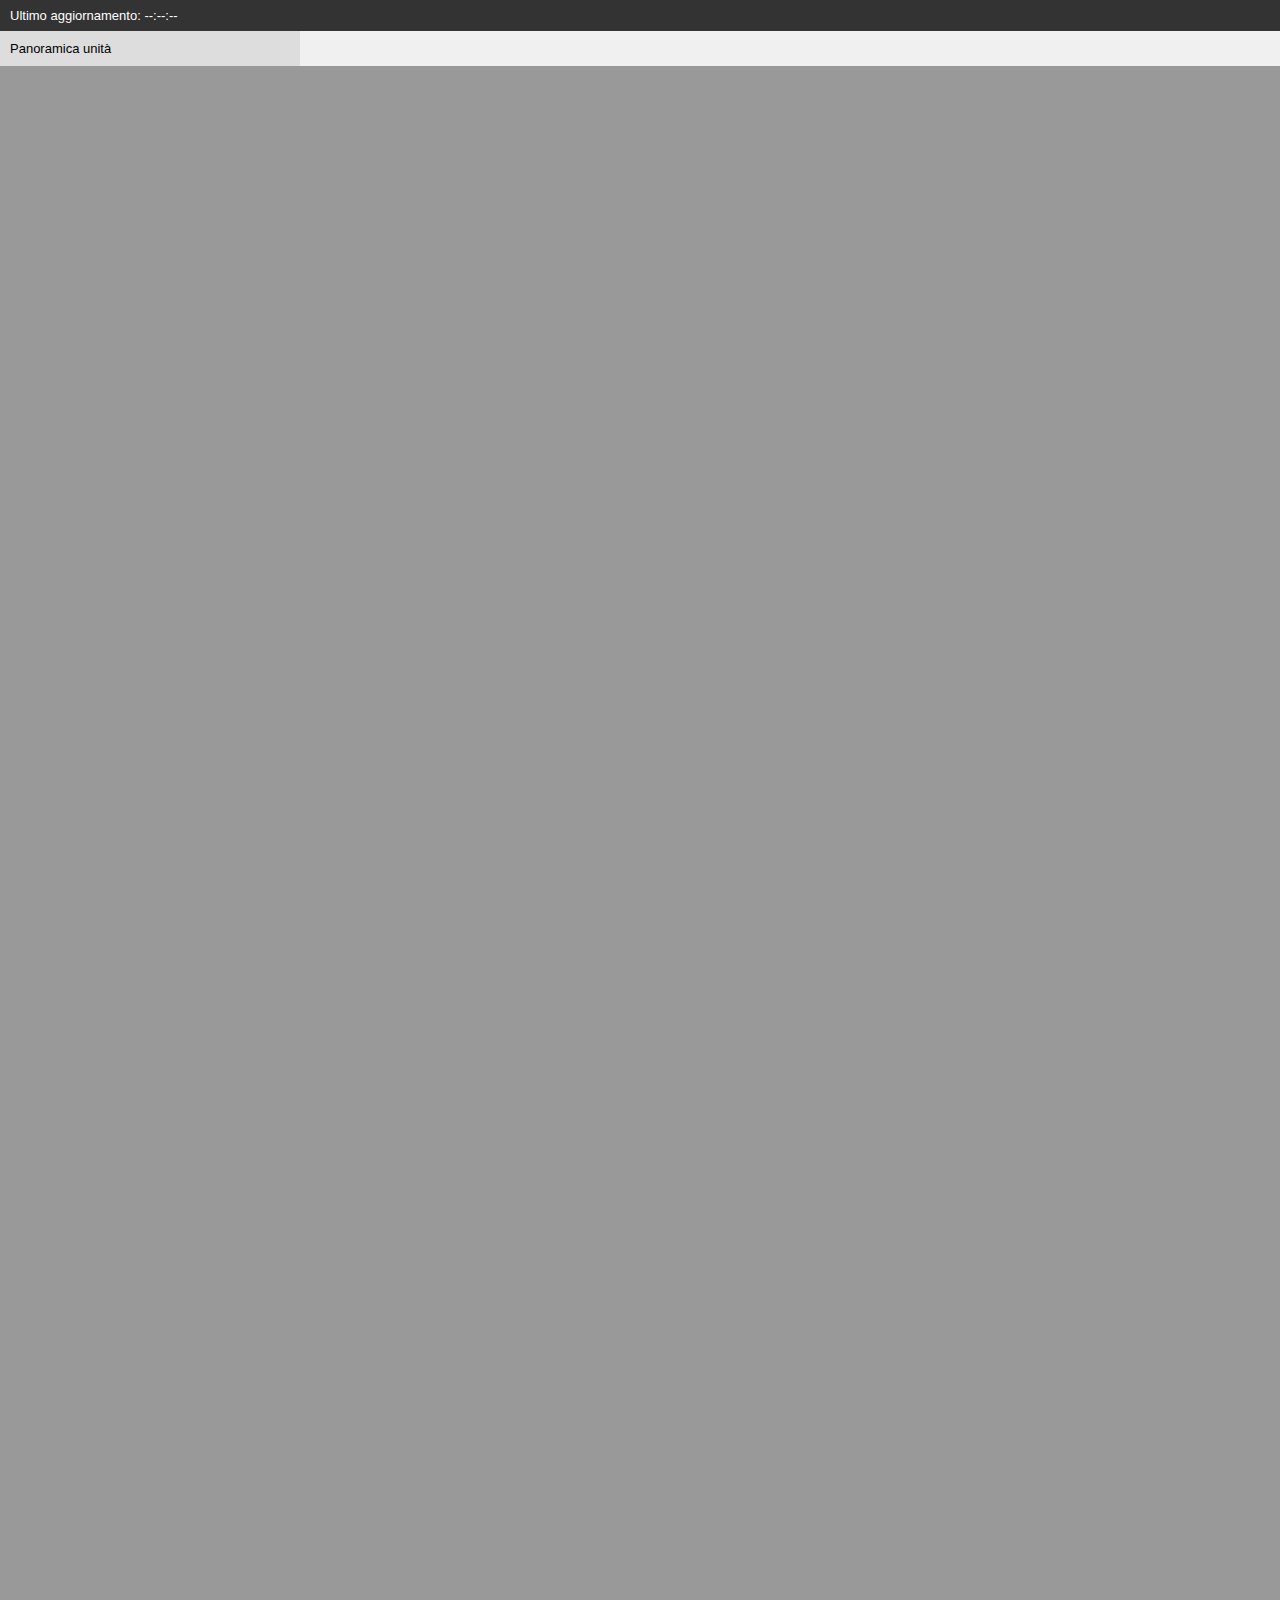
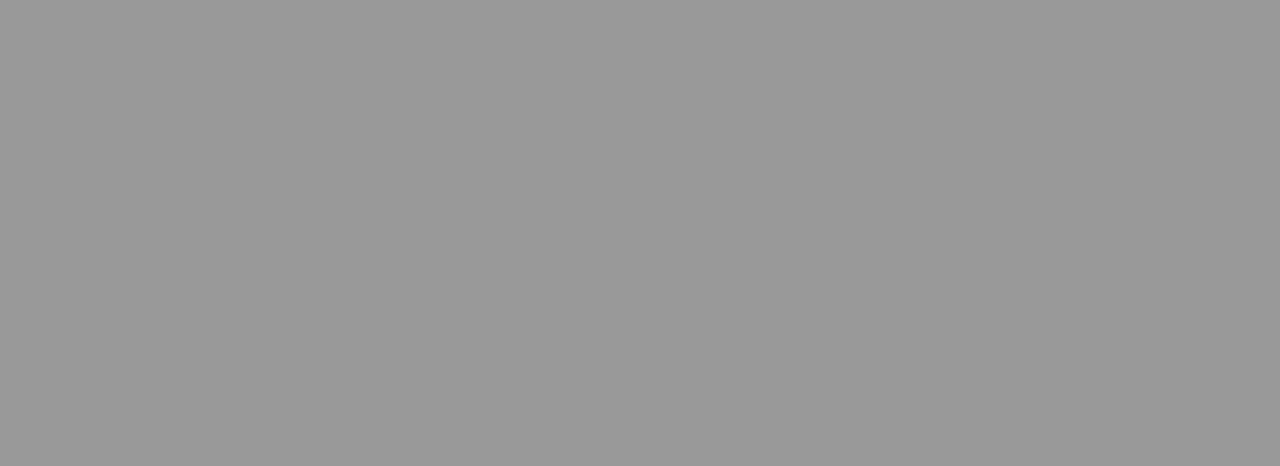
<file: index_online.html>
<!DOCTYPE html>
<html lang="it">
<head>
    <meta charset="UTF-8" />
    <title>Mappa Operativa – Online</title>
    <meta name="viewport" content="width=device-width, initial-scale=1.0" />
    <link rel="stylesheet" href="style.css" />
</head>
<body data-mode="online">
    <!-- TOPBAR ONLINE (minimal) -->
    <div id="top-bar">
        <div id="topbar-left">
            <div id="sync-status">
                <span class="sync-dot sync-green" id="sync-dot"></span>
                <span id="sync-text">Ultimo aggiornamento: --:--:--</span>
            </div>
        </div>

        <div id="topbar-center"></div>

        <div id="topbar-right"></div>
    </div>

    <!-- LAYOUT PRINCIPALE -->
    <div id="main-layout">
        <!-- SIDEBAR -->
        <div id="sidebar">
            <div id="sidebar-header">
                <div id="sidebar-title">Panoramica unità</div>
            </div>
            <div id="sidebar-content">
                <!-- Riempita da JS -->
            </div>
        </div>

        <!-- AREA MAPPA -->
        <div id="map-wrapper">
            <div id="map-container">
                <!-- mappa + box generati da JS -->
            </div>
        </div>
    </div>

    <!-- POPUP UNIFICATO (read-only) -->
    <div id="popup" style="display:none;">
        <div id="popup-inner">
            <div class="popup-header">
                <div id="popup-title"></div>
                <button id="popup-close" class="popup-close-btn">✖</button>
            </div>

            <div id="popup-content">
                <!-- contenuto dinamico -->
            </div>

            <!-- FOOTER NASCOSTO ONLINE -->
            <div id="popup-footer" style="display:none;"></div>
        </div>
    </div>

    <script>
        const IS_ONLINE_VERSION = true;
    </script>
    <script src="app.js"></script>
</body>
</html>
</file>
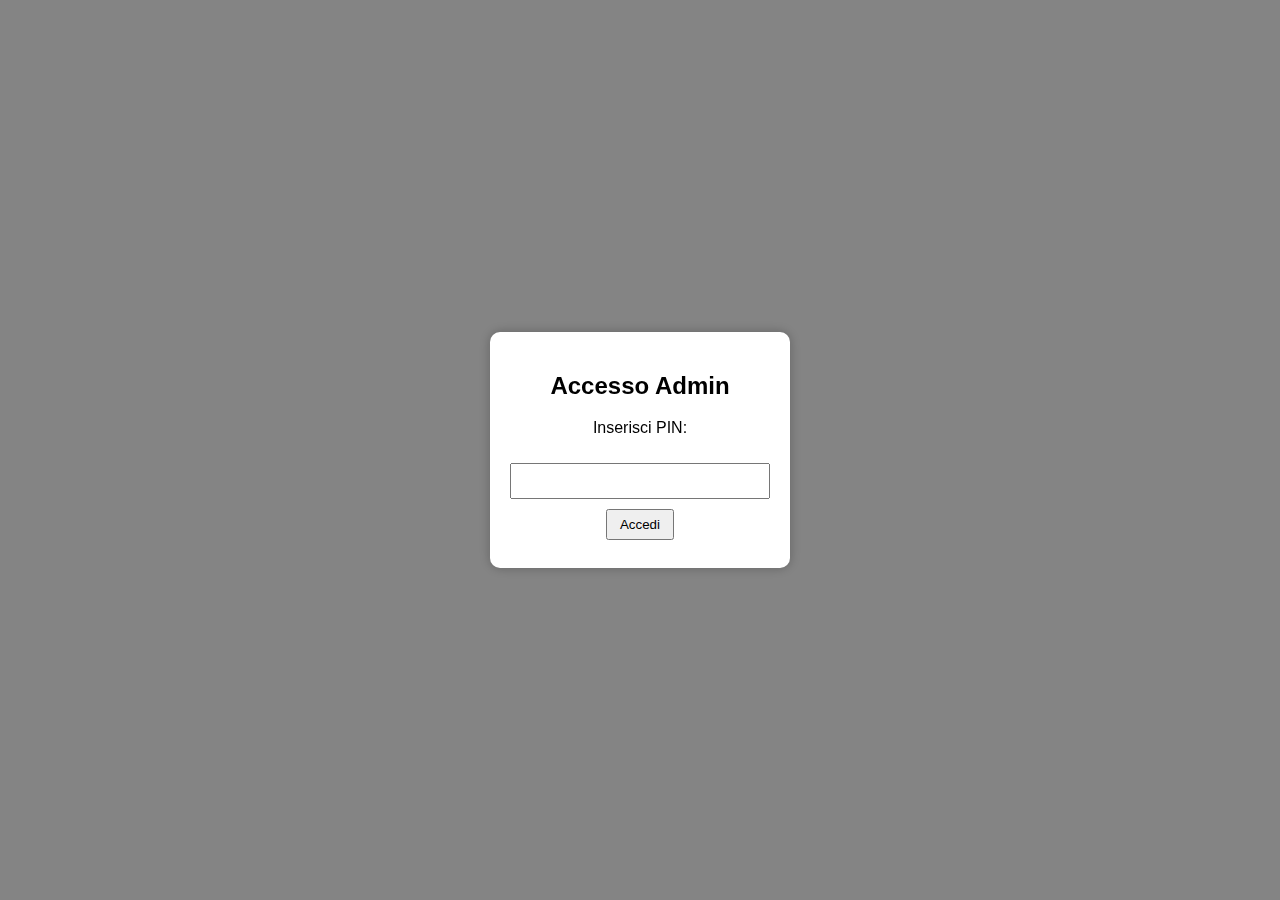
<file: admin/admin_index.html>
<!DOCTYPE html>
<html lang="it">
<head>
    <meta charset="UTF-8">
    <title>Mappa Operativa – Admin</title>
    <link rel="stylesheet" href="style.css">
</head>
<body>

<!-- ============================================================
     LOGIN ADMIN (PIN 240895)
============================================================ -->
<div id="login-screen">
    <div id="login-box">
        <h2>Accesso Admin</h2>
        <p>Inserisci PIN:</p>
        <input type="password" id="admin-pin">
        <button onclick="checkPIN()">Accedi</button>
        <div id="login-error"></div>
    </div>
</div>

<!-- ============================================================
     TOP BAR
============================================================ -->
<div id="top-bar" style="display:none;">
    <div id="sync-info" style="font-size:12px;">
        <span id="sync-state">Stato: —</span> |
        <span id="sync-last">Ultimo aggiornamento: —</span>
    </div>

    <div class="top-left">
        <button onclick="addBox('postazione')">📍 Postazione</button>
        <button onclick="addBox('ambulanza')">🚑 Ambulanza</button>
        <button onclick="addBox('squadra')">⛑️ Squadra</button>
        <button onclick="addBox('pma')">🏥 PMA</button>
    </div>

    <div class="top-right">
        <span>Carica mappa:</span>
        <input type="file" id="mapLoader" accept="image/*">
        <span>Scala:</span>
        <input type="range" id="mapScale" min="20" max="200" value="100">
        <button id="lockMapBtn" onclick="toggleMapLock()">Blocca mappa</button>

        <button onclick="openSettings()">⚙️ Impostazioni</button>
    </div>
</div>

<!-- ============================================================
     MAIN LAYOUT
============================================================ -->
<div id="main" style="display:none;">

    <div id="sidebar">
        <div id="sidebar-content"></div>
    </div>

    <div id="map-wrapper">
        <div id="map-container">
            <img id="map-image" alt="Mappa">
        </div>
    </div>
</div>

<!-- ============================================================
     POPUP UNITÀ
============================================================ -->
<div id="popup">
    <div id="popup-inner">
        <div id="popup-header">
            <h2 id="popup-title"></h2>
            <button id="popup-close" onclick="closePopup()">×</button>
        </div>

        <div id="popup-content"></div>

        <div id="popup-footer">
            <div class="popup-footer-left">
                <button id="popup-save-btn" onclick="savePopup()">Salva</button>
            </div>

            <div class="popup-footer-center">
                <button id="popup-standby-btn" onclick="toggleStandby()">Standby</button>
                <button id="popup-end-intervento-btn" onclick="terminaIntervento()">Intervento terminato</button>
                <button id="popup-end-supporto-btn" onclick="terminaSupporto()">Richiesta supporto terminata</button>
                <button id="popup-remove-btn" onclick="removeCurrentUnit()">Rimuovi</button>
            </div>

            <div class="popup-footer-right">
                <button onclick="closePopup()">Chiudi</button>
            </div>
        </div>
    </div>
</div>

<!-- ============================================================
     POPUP IMPOSTAZIONI / SYNC
============================================================ -->
<div id="settings-popup">
    <div id="settings-inner">
        <h2>Impostazioni</h2>

        <label>Repo GitHub (owner/repo):</label>
        <input type="text" id="githubRepo">

        <label>Token:</label>
        <input type="password" id="githubToken">

        <button onclick="saveGitCredentials()">💾 Salva</button>
        <button onclick="syncToGitHub()">🔄 Sync</button>
        <button onclick="closeSettings()">Chiudi</button>
    </div>
</div>

<script src="app.js"></script>

<div id="sync-status" style="
    position: fixed;
    bottom: 5px;
    right: 10px;
    background: rgba(0,0,0,0.6);
    color: white;
    padding: 4px 10px;
    border-radius: 6px;
    font-size: 12px;
    display: none;
    z-index: 9999;
"></div>

</body>
</html>
</file>
<file: style.css>
* {
    box-sizing: border-box;
    font-family: Arial, sans-serif;
}

body {
    margin: 0;
    background: #f0f0f0;
}

/* TOP BAR */
#top-bar {
    display: flex;
    justify-content: space-between;
    align-items: center;
    padding: 8px 10px;
    background: #333;
    color: white;
    font-size: 13px;
}

#top-bar button {
    margin-right: 5px;
    padding: 4px 8px;
    font-size: 12px;
    cursor: pointer;
}

#top-bar input[type="range"] {
    vertical-align: middle;
}

/* LAYOUT */
#main {
    display: flex;
    height: calc(100vh - 40px);
}

/* SIDEBAR */
#sidebar {
    width: 300px;
    background: #ddd;
    padding: 10px;
    overflow-y: auto;
    font-size: 13px;
}

.sidebar-unit {
    border: 1px solid #aaa;
    background: #f9f9f9;
    padding: 6px;
    margin-bottom: 6px;
    border-radius: 4px;
}

.sidebar-unit.red {
    border-color: #b30000;
    background: #ffe5e5;
}

.sidebar-unit.orange {
    border-color: #b35a00;
    background: #ffe9d6;
}

.sidebar-unit.yellow {
    border-color: #b3a000;
    background: #fff7cc;
}

.sidebar-unit-title {
    font-weight: bold;
    margin-bottom: 3px;
    font-size: 14px;
}

.sidebar-unit-line {
    font-size: 12px;
    margin-bottom: 2px;
}

/* MAPPA */
#map-wrapper {
    flex: 1;
    position: relative;
    overflow: hidden;
    background: #999;
}

#map-container {
    width: 2000px;
    height: 2000px;
    position: relative;
    transform-origin: 0 0;
}

#map-image {
    width: 100%;
    height: 100%;
    object-fit: contain;
    object-position: top center;
    position: absolute;
    top: 0;
    left: 0;
}

/* CASELLE SULLA MAPPA */
.box {
    position: absolute;
    font-size: 25px;
    padding: 6px 14px;
    min-width: 120px;
    line-height: 1.1;
    border-radius: 6px;
    border: 1px solid #000;
    background: rgba(255,255,255,0.96);
    cursor: move;
    touch-action: none;
    user-select: none;
}

.box.red {
    border-color: #b30000;
    background: #ffe5e5;
}

.box.orange {
    border-color: #b35a00;
    background: #ffe9d6;
}

.box.yellow {
    border-color: #b3a000;
    background: #fff7cc;
}

/* Header box */
.box-header {
    display: flex;
    justify-content: space-between;
    align-items: center;
}

.box-title {
    font-weight: bold;
    font-size: 25px;
    line-height: 1.1;
}

.remove-btn {
    background: red;
    color: white;
    border: none;
    padding: 1px 5px;
    cursor: pointer;
    font-size: 11px;
}

/* POPUP */
#popup {
    display: none;
    position: fixed;
    top: 0; left: 0;
    width: 100%; height: 100%;
    background: rgba(0,0,0,0.35);
    z-index: 1000;
}

#popup-inner {
    width: 720px;
    max-height: 90vh;
    overflow-y: auto;
    background: #ffffff;
    color: #000000;
    border: 1px solid #ccc;
    box-shadow: 0 0 12px rgba(0,0,0,0.25);
    margin: 40px auto;
    padding: 16px;
    border-radius: 8px;
    font-size: 12px;
}

/* HEADER POPUP */
#popup-header {
    display: flex;
    justify-content: space-between;
    align-items: center;
    margin-bottom: 10px;
}

#popup-title {
    margin: 0;
    font-size: 16px;
    font-weight: bold;
}

/* X DI CHIUSURA */
#popup-close {
    background: none;
    border: none;
    color: #333;
    font-size: 18px;
    font-weight: bold;
    cursor: pointer;
    padding: 0 6px;
    line-height: 1;
    transition: 0.2s;
}

#popup-close:hover {
    color: #000;
    transform: scale(1.15);
}

.popup-section {
    border: 1px solid #ccc;
    padding: 8px;
    margin-bottom: 8px;
    border-radius: 4px;
}

.popup-section-title {
    font-weight: bold;
    margin-bottom: 4px;
    font-size: 13px;
}

.popup-row {
    display: flex;
    gap: 8px;
    margin-bottom: 6px;
}

.popup-row-column {
    flex: 1;
}

.popup-row-column label {
    display: block;
    font-size: 11px;
    margin-bottom: 2px;
}

.popup-row-column input,
.popup-row-column select,
.popup-row-column textarea {
    width: 100%;
    padding: 3px 5px;
    font-size: 12px;
}

/* Checkbox group */
.popup-checkbox-group {
    display: flex;
    flex-direction: column;
}

.popup-checkbox-group label {
    display: flex !important;
    align-items: center !important;
    gap: 4px !important;
    margin-bottom: 4px !important;
}

/* Footer popup */
#popup-footer {
    display: flex;
    justify-content: space-between;
    margin-top: 10px;
}

#popup-footer button {
    padding: 4px 8px;
    font-size: 12px;
    cursor: pointer;
}

.popup-footer-center button {
    background: #ddd;
    border: 1px solid #aaa;
}

.popup-footer-center button:hover {
    background: #ccc;
}

/* Membri */
.member-block {
    border: 1px solid #ccc;
    padding: 10px;
    margin-bottom: 12px;
    border-radius: 4px;
    background: #fafafa;
}

.member-block-header {
    display: flex;
    justify-content: space-between;
    align-items: center;
    font-weight: bold;
    margin-bottom: 6px;
}

.member-remove-btn {
    background: #d9534f;
    color: white;
    border: none;
    padding: 2px 6px;
    font-size: 11px;
    cursor: pointer;
}

/* Contenitore categoria nella sidebar */
.sidebar-category {
    border: 1px solid #dcdcdc;
    background-color: #f7f7f7;
    padding: 8px;
    margin-bottom: 12px;
    border-radius: 6px;
}

.sidebar-category-title {
    font-weight: bold;
    margin-bottom: 6px;
}

/* ============================================================
   FIX POPUP ONLINE — SFONDO BIANCO PER TUTTE LE SEZIONI
============================================================ */

.popup {
    background: white !important;
}

.popup-section {
    background: white !important;
    padding: 10px;
    border-radius: 6px;
    margin-bottom: 12px;
}

.popup-readonly,
.popup-readonly-list {
    background: white !important;
    padding: 6px 8px;
    border-radius: 4px;
}
</file>
<file: admin/style.css>
* {
    box-sizing: border-box;
    font-family: Arial, sans-serif;
}

body {
    margin: 0;
    background: #f0f0f0;
}

/* ============================================================
   LOGIN ADMIN
============================================================ */

#login-screen {
    position: fixed;
    top: 0; left: 0;
    width: 100%; height: 100%;
    background: rgba(0,0,0,0.45);
    display: flex;
    justify-content: center;
    align-items: center;
    z-index: 5000;
}

#login-box {
    background: white;
    padding: 20px;
    width: 300px;
    border-radius: 10px;
    box-shadow: 0 0 12px rgba(0,0,0,0.25);
    text-align: center;
}

#login-box input {
    width: 100%;
    padding: 8px;
    margin-top: 10px;
    margin-bottom: 10px;
    font-size: 14px;
}

#login-box button {
    padding: 6px 12px;
    cursor: pointer;
}

#login-error {
    margin-top: 8px;
    color: red;
    font-size: 13px;
}

/* ============================================================
   TOP BAR
============================================================ */

#top-bar {
    display: flex;
    justify-content: space-between;
    align-items: center;
    padding: 8px 10px;
    background: #333;
    color: white;
    font-size: 13px;
}

#top-bar button {
    margin-right: 5px;
    padding: 4px 8px;
    font-size: 12px;
    cursor: pointer;
}

#top-bar input[type="range"] {
    vertical-align: middle;
}

/* ============================================================
   LAYOUT
============================================================ */

#main {
    display: flex;
    height: calc(100vh - 40px);
}

/* ============================================================
   SIDEBAR
============================================================ */

#sidebar {
    width: 300px;
    background: #ddd;
    padding: 10px;
    overflow-y: auto;
    font-size: 13px;
}

.sidebar-unit {
    border: 1px solid #aaa;
    background: #f9f9f9;
    padding: 6px;
    margin-bottom: 6px;
    border-radius: 4px;
}

.sidebar-unit.red {
    border-color: #b30000;
    background: #ffe5e5;
}

.sidebar-unit.orange {
    border-color: #b35a00;
    background: #ffe9d6;
}

.sidebar-unit.yellow {
    border-color: #b3a000;
    background: #fff7cc;
}

.sidebar-unit-title {
    font-weight: bold;
    margin-bottom: 3px;
    font-size: 14px;
}

.sidebar-unit-line {
    font-size: 12px;
    margin-bottom: 2px;
}

/* ============================================================
   MAPPA
============================================================ */

#map-wrapper {
    flex: 1;
    position: relative;
    overflow: hidden;
    background: #999;
}

#map-container {
    width: 2000px;
    height: 2000px;
    position: relative;
    transform-origin: 0 0;
}

#map-image {
    width: 100%;
    height: 100%;
    object-fit: contain;
    object-position: top center;
    position: absolute;
    top: 0;
    left: 0;
}

/* ============================================================
   CASELLE SULLA MAPPA
============================================================ */

.box {
    position: absolute;
    font-size: 25px;
    padding: 6px 14px;
    min-width: 120px;
    line-height: 1.1;
    border-radius: 6px;
    border: 1px solid #000;
    background: rgba(255,255,255,0.96);
    cursor: move;
    touch-action: none;
    user-select: none;
}

.box.red {
    border-color: #b30000;
    background: #ffe5e5;
}

.box.orange {
    border-color: #b35a00;
    background: #ffe9d6;
}

.box.yellow {
    border-color: #b3a000;
    background: #fff7cc;
}

/* Header box */
.box-header {
    display: flex;
    justify-content: space-between;
    align-items: center;
}

.box-title {
    font-weight: bold;
    font-size: 25px;
    line-height: 1.1;
}

.remove-btn {
    background: red;
    color: white;
    border: none;
    padding: 1px 5px;
    cursor: pointer;
    font-size: 11px;
}

/* ============================================================
   POPUP UNITÀ
============================================================ */

#popup {
    display: none;
    position: fixed;
    top: 0; left: 0;
    width: 100%; height: 100%;
    background: rgba(0,0,0,0.35);
    z-index: 3000;
}

#popup-inner {
    width: 720px;
    max-height: 90vh;
    overflow-y: auto;
    background: #ffffff;
    color: #000000;
    border: 1px solid #ccc;
    box-shadow: 0 0 12px rgba(0,0,0,0.25);
    margin: 40px auto;
    padding: 16px;
    border-radius: 8px;
    font-size: 12px;
}

/* HEADER POPUP */
#popup-header {
    display: flex;
    justify-content: space-between;
    align-items: center;
    margin-bottom: 10px;
}

#popup-title {
    margin: 0;
    font-size: 16px;
    font-weight: bold;
}

/* X DI CHIUSURA */
#popup-close {
    background: none;
    border: none;
    color: #333;
    font-size: 18px;
    font-weight: bold;
    cursor: pointer;
    padding: 0 6px;
    line-height: 1;
    transition: 0.2s;
}

#popup-close:hover {
    color: #000;
    transform: scale(1.15);
}

.popup-section {
    border: 1px solid #ccc;
    padding: 8px;
    margin-bottom: 8px;
    border-radius: 4px;
}

.popup-section-title {
    font-weight: bold;
    margin-bottom: 4px;
    font-size: 13px;
}

.popup-row {
    display: flex;
    gap: 8px;
    margin-bottom: 6px;
}

.popup-row-column {
    flex: 1;
}

.popup-row-column label {
    display: block;
    font-size: 11px;
    margin-bottom: 2px;
}

.popup-row-column input,
.popup-row-column select,
.popup-row-column textarea {
    width: 100%;
    padding: 3px 5px;
    font-size: 12px;
}

/* Checkbox group */
.popup-checkbox-group {
    display: flex;
    flex-direction: column;
}

.popup-checkbox-group label {
    display: flex !important;
    align-items: center !important;
    gap: 4px !important;
    margin-bottom: 4px !important;
}

/* Footer popup */
#popup-footer {
    display: flex;
    justify-content: space-between;
    margin-top: 10px;
}

#popup-footer button {
    padding: 4px 8px;
    font-size: 12px;
    cursor: pointer;
}

.popup-footer-center button {
    background: #ddd;
    border: 1px solid #aaa;
}

.popup-footer-center button:hover {
    background: #ccc;
}

/* Membri */
.member-block {
    border: 1px solid #ccc;
    padding: 10px;
    margin-bottom: 12px;
    border-radius: 4px;
    background: #fafafa;
}

.member-block-header {
    display: flex;
    justify-content: space-between;
    align-items: center;
    font-weight: bold;
    margin-bottom: 6px;
}

.member-remove-btn {
    background: #d9534f;
    color: white;
    border: none;
    padding: 2px 6px;
    font-size: 11px;
    cursor: pointer;
}

/* Contenitore categoria nella sidebar */
.sidebar-category {
    border: 1px solid #dcdcdc;
    background-color: #f7f7f7;
    padding: 8px;
    margin-bottom: 12px;
    border-radius: 6px;
}

.sidebar-category-title {
    font-weight: bold;
    margin-bottom: 6px;
}

/* ============================================================
   POPUP IMPOSTAZIONI / SYNC
============================================================ */

#settings-popup {
    position: fixed;
    top: 0; left: 0;
    width: 100%; height: 100%;
    background: rgba(0,0,0,0.45);
    display: none;
    justify-content: center;
    align-items: center;
    z-index: 4000;
}

#settings-inner {
    background: white;
    padding: 20px;
    border-radius: 10px;
    width: 320px;
    box-shadow: 0 0 12px rgba(0,0,0,0.25);
}

#settings-inner input {
    width: 100%;
    margin-bottom: 10px;
    padding: 6px;
}

#settings-inner button {
    margin-right: 6px;
    padding: 6px 10px;
    cursor: pointer;
}
</file>
